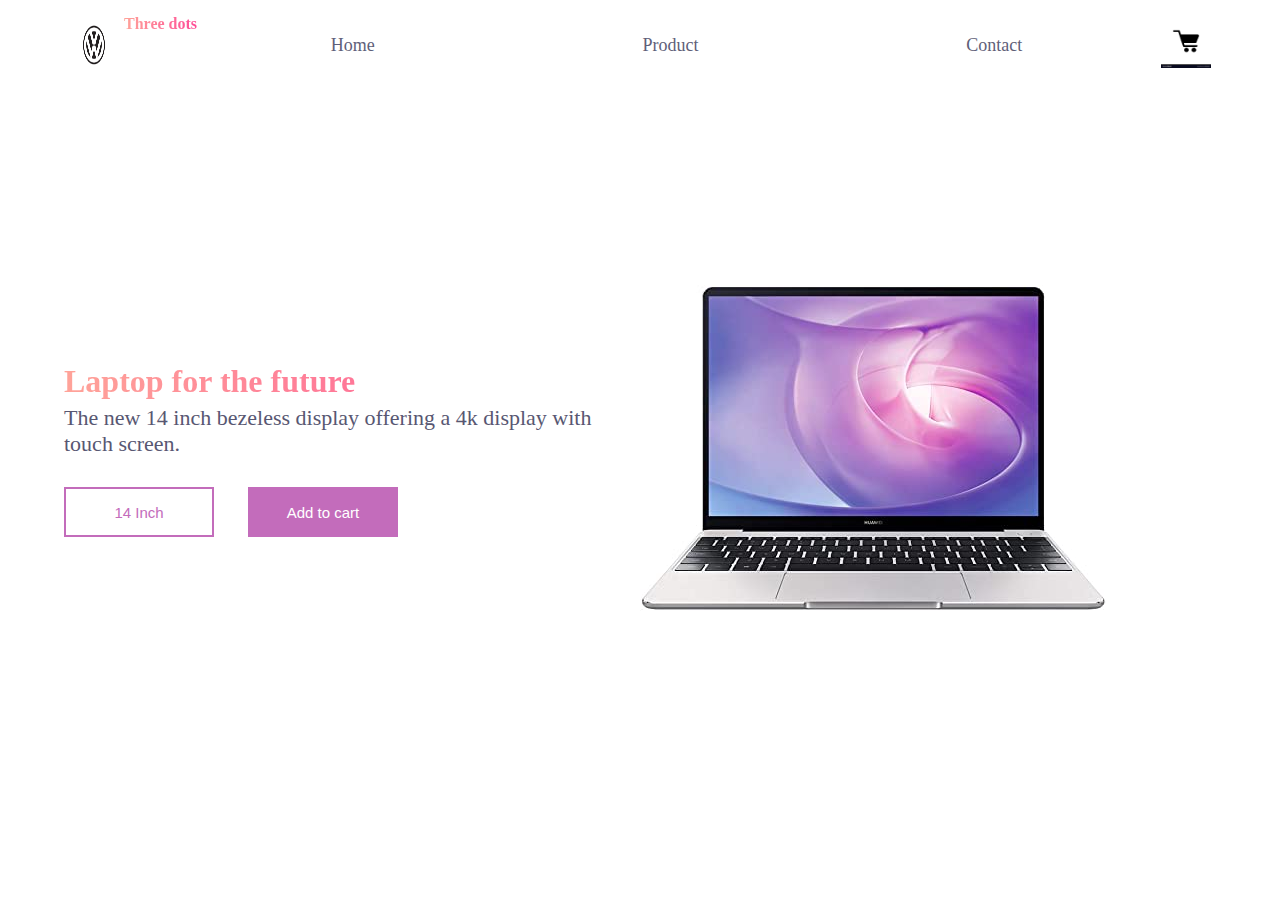
<file: index.html>
<!DOCTYPE html>
<html lang="en" dir="ltr">
  <head>
    <meta charset="utf-8">
    <link rel="stylesheet" href="styles.css">
    <title>Landing Page</title>
  </head>
  <body>
    <header>
      <div class="logo-container">
        <img class='image' src="logo.png" alt="Logo">

        <h4>Three dots</h4>
      </div>

      <nav>
        <ul class='nav-links'>
          <li ><a class="nav-link" href="#">Home</a></li>
          <li ><a class="nav-link" href="#">Product</a></li>
          <li ><a class="nav-link" href="#">Contact</a></li>
          

        </ul>
      </nav>
      <div class="cart">
        <img class='image' src="[data-uri]" alt="cart">


      </div>

    </header>
    <main>
      <section class="presentation">
        <div class="introduction">
          <div class="intro-text">
            <h1>Laptop for the future</h1>
            <p>The new 14 inch bezeless display offering a 4k display with touch screen.</p>


          </div>
          <div class="cta">
            <button class='cta-select' name="button">14 Inch</button>
            <button class="cta_add" name="button">Add to cart</button>

          </div>

        </div>
        <div class="cover">
          <img src="laptop1.jpg" alt="laptop">



        </div>

      </section>
    </main>
  </body>
</html>
</file>
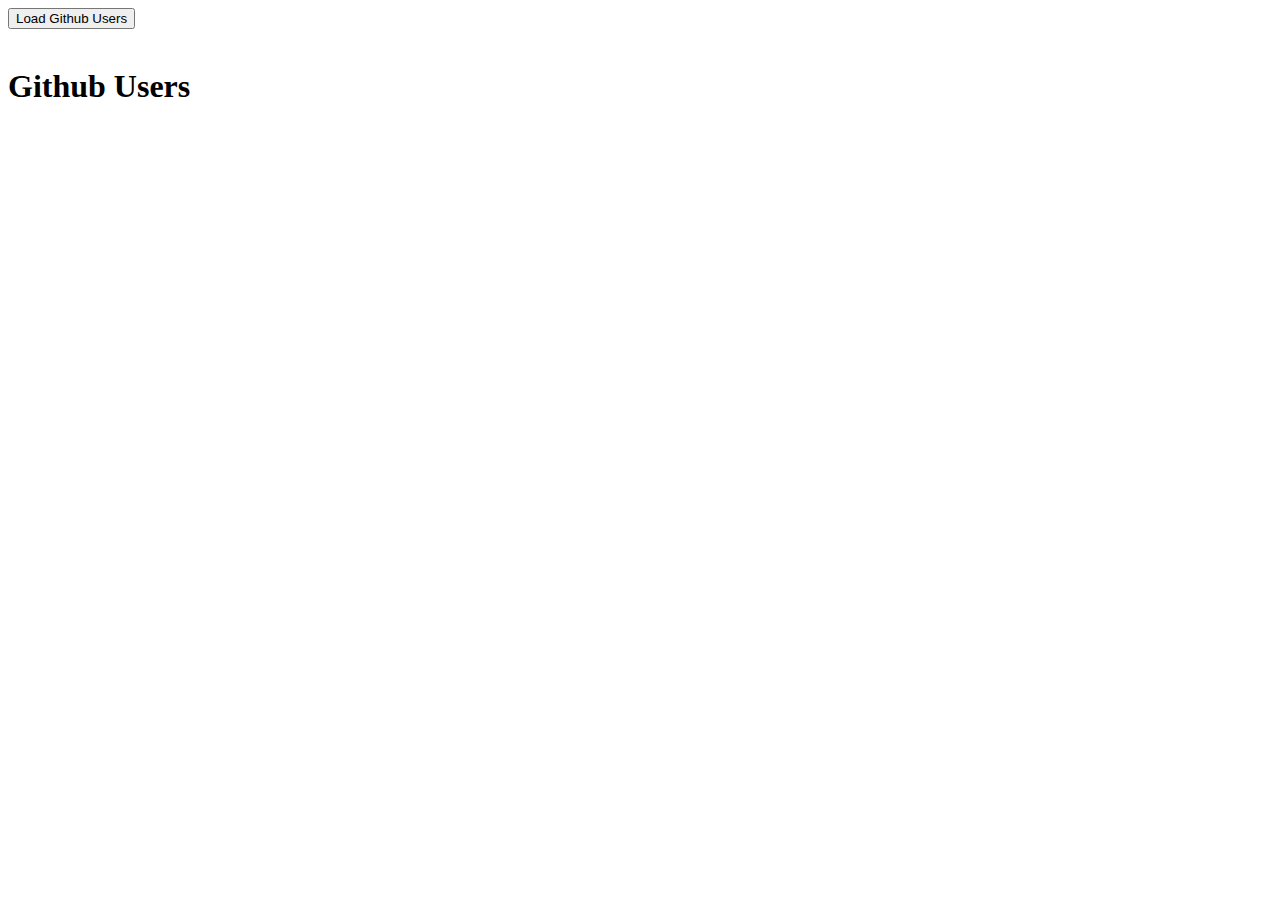
<file: ajax.html>
<!DOCTYPE html>
<html lang="en">
<head>
    <meta charset="UTF-8">
    <meta name="viewport" content="width=device-width, initial-scale=1.0">
    <title>Ajax from External API</title>
    <style>

        .image{
            width: 70px;
            height:70px;
        }
        .user{
            display: flex;
            justify-content: space-around;
            margin-bottom: 5px;
        }
        .user ul{
            list-style-type: none;
        }
        .user img{
            
            position: absolute;
            left:50px;
        }
    </style>
</head>
<body>
    
    <button id="button">Load Github Users</button>
    <br><br>

    <h1>Github Users</h1>
    <div id="users"></div>

    <script>
        document.getElementById('button').addEventListener('click',loadusers);


        function loadusers(){
            var xhr = new XMLHttpRequest();
            xhr.open('GET','https://api.github.com/users',true)

            xhr.onload = function(){
                if(this.status==200){
                    var users = JSON.parse(this.responseText);

                    var output = '';
                    for(var i in users){
                        output+='<div class="user">' +
                        `<img src=${users[i].avatar_url} class="image">`+
                        '<ul>'+
                        `<li>ID: ${users[i].id}</li>`+
                        `<li>Login: ${users[i].login}</li>` +
                        '</ul>'+
                        '</div>';


                    }

                    document.getElementById('users').innerHTML=output;
                }
            } 
            xhr.send();   
        }


    </script>
</body>
</html>
</file>
<file: styles.css>
*{
  margin:0px;
  padding:0px;
  box-sizing: border-box;
}
header{
  display:flex;
  margin:auto;
  width:90%;
  height:10vh;
  align-items: center;
}



.logo-container,.nav-links{
  display: flex;
}


.cover img{
  height=100px;
  width=100px;
  filter: drop-shadow(0px,10px,5px,black);
  animation: drop 1.5s ease;
}
nav{
  flex:2;
}

.nav-links{
  justify-content: space-around;
  list-style: none;
}
.nav-link{
  color: #5f5f79;
  font-size: 18px;
  text-decoration: none;
}
.image{
  height: 50px;
  width: 50px;
  margin: 5px;
}

.presentation{
  display: flex;
  width: 90%;
  margin: auto;
  min-height: 80vh;
  align-items: center;
}
.introduction{
  flex: 1;
}
.intro-text h1,h4{
  font-size: 44px,
  font-weight: 500;
  background: linear-gradient(to right,hsl(6, 100%, 80%),hsl(335, 100%, 65%));
  -webkit-background-clip:text;
  -webkit-text-fill-color:transparent;

}
.intro-text p{
  margin-top: 5px;
  font-size: 22px;
  color:#585772;
}
.cover{
  flex: 1;
}
.cta{
  padding:50px,0px,0px,0px;

}
.cta-select{
  border:2px solid #c36cbb;
  background: transparent;
  color:#c36cbb;
  width: 150px;
  height: 50px;
  font-size: 15px;

}

.cta_add{
  width: 150px;
  height: 50px;
  background:#c36cbb;
  font-size: 15px;
  border:none;
  color:white;
  margin: 30px 0px 0px 30px;

}

@keyframes drop {
  0%{
    opacity:0;
    transform:translateY(-80px);

  }
  100%{
    opacity:1;
    transform:translateY(0px);
  }
}
@media screen and (max-width: 1024px) {
  .presentation{
    flex-direction: column;
  }
  .introduction{
    margin-top: 5vh;
    text-align: center;
  }
  .intro-text h1{
    font-size: 30px;
  }
  .intro-text p{
    font-size: 15px;

  }
  .cts{
    padding: 10px 0px 0px 0px;

  }

}
</file>
